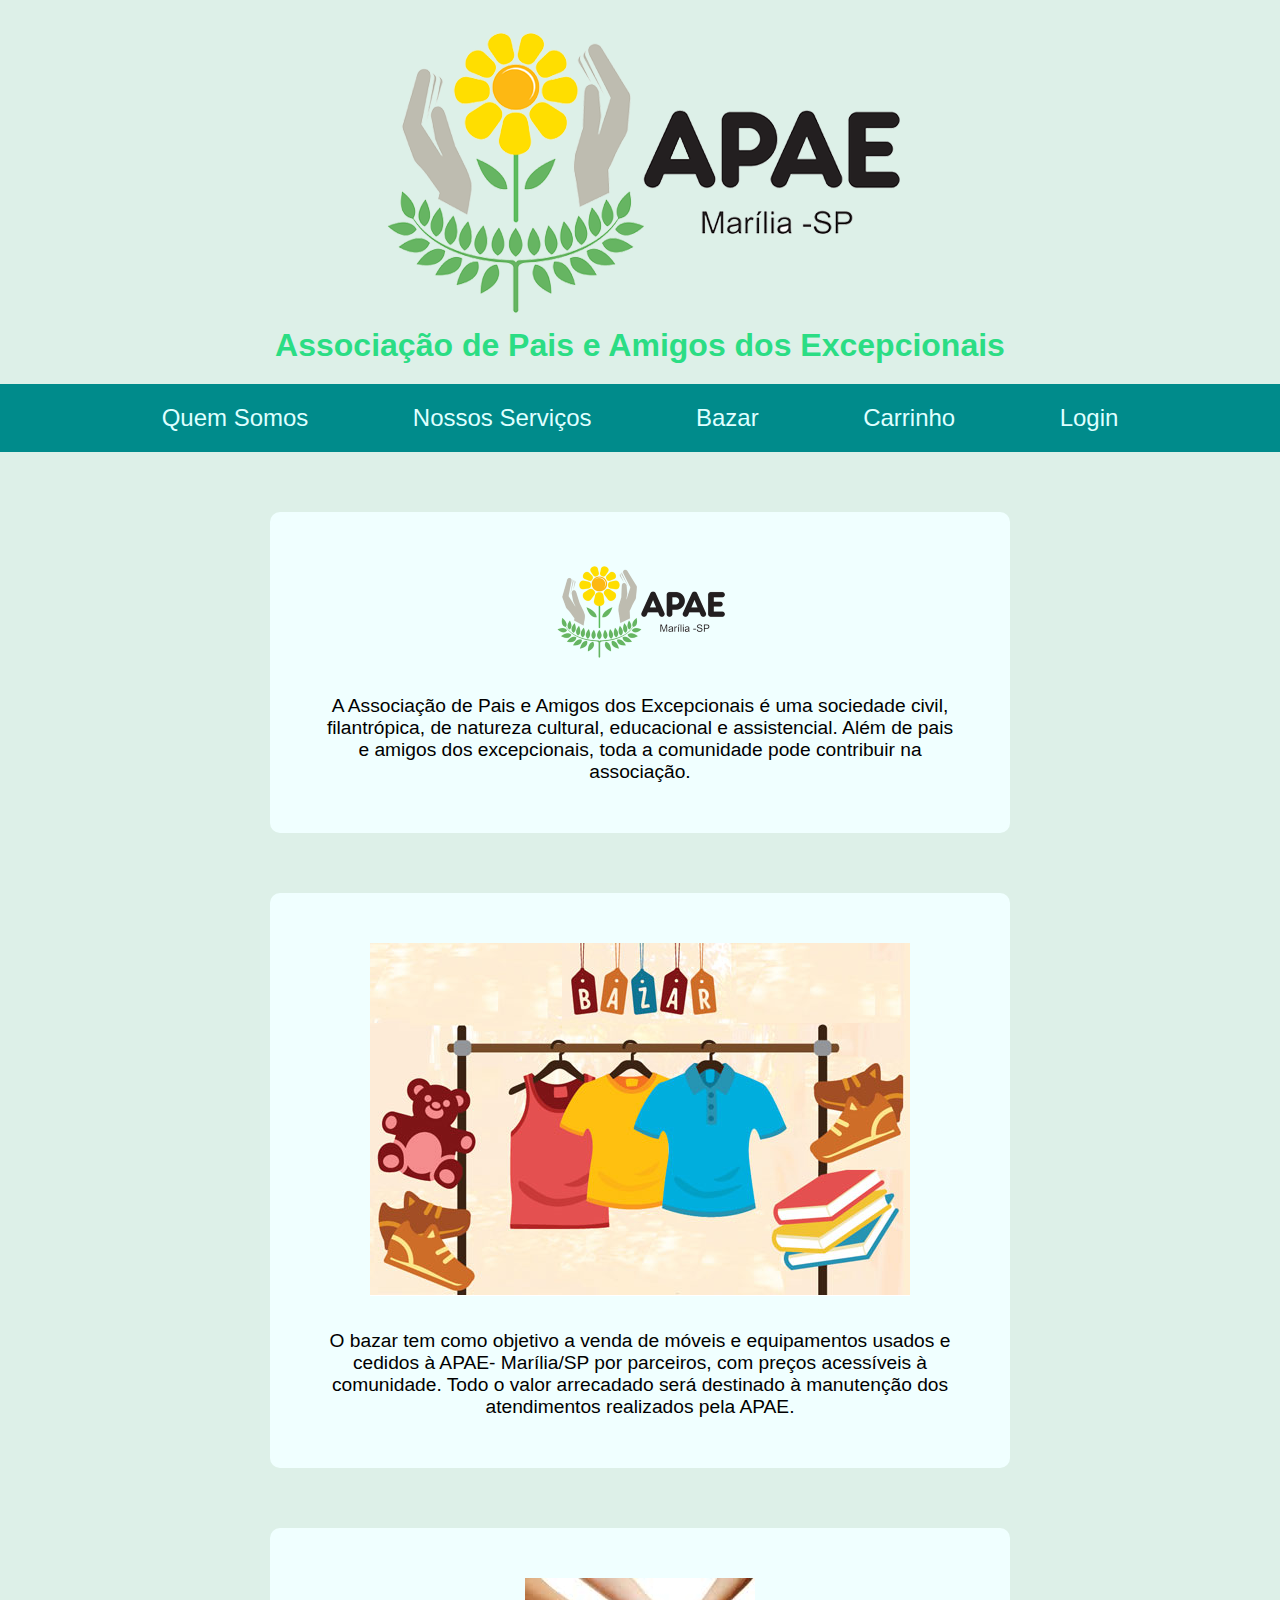
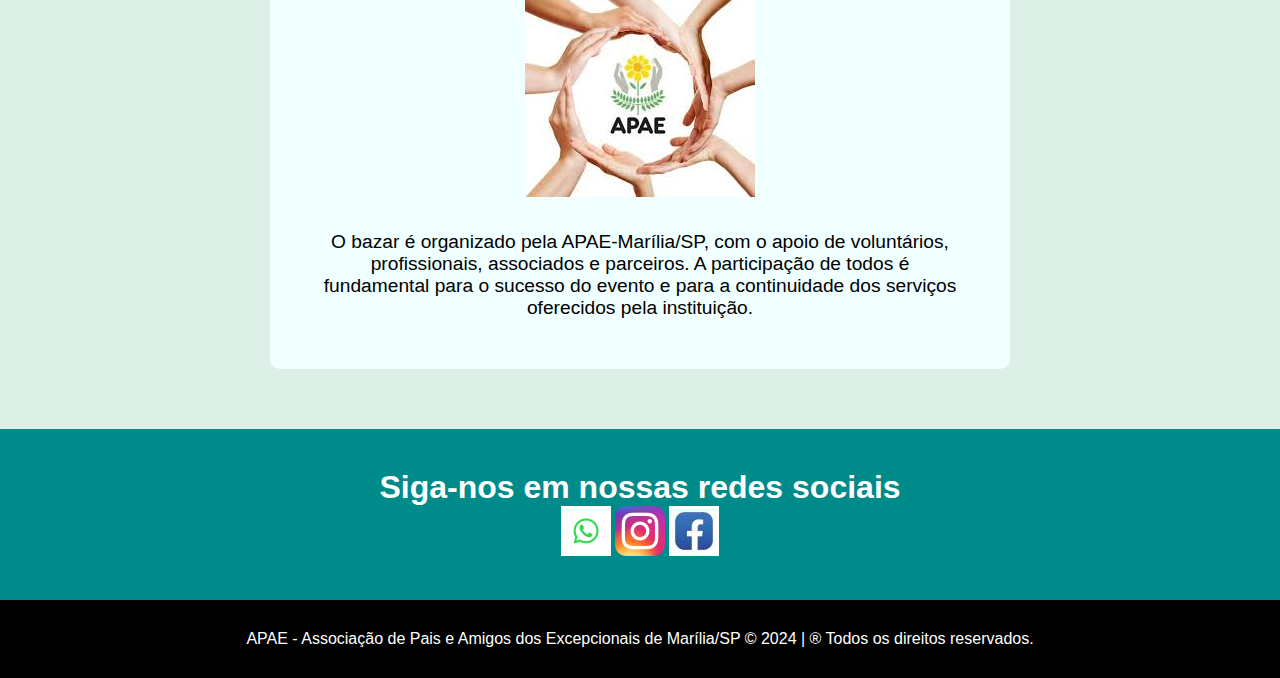
<file: index.html>
<!DOCTYPE html>
<html lang="pt">

<head>
    <meta charset="UTF-8">
    <meta name="viewport" content="width=device-width, initial-scale=1.0">
    <title>APAE - Bazar</title>

    <!--estilos da página-->

    <link rel="stylesheet" href="styles.css">

    <!--favicon-->
    <link rel="shortcut icon" href="logo apae marilia.png">
</head>






<body>

    <!--cabeçalho-->
    <header class="container-cabecalho">
        <a href="index.html">
            <img src="logo apae marilia.png" alt="logo da empresa" title="Associação de Pais e Amigos dos Excepcionais">
        </a>
        <h3>Associação de Pais e Amigos dos Excepcionais </h3>
    </header>

    <!--navegação-->

    <nav class="container-navegacao">
        <a href="index.html">Quem Somos</a>
        <a href="servicos.html">Nossos Serviços</a>
        <a href="bazar.html">Bazar</a>
        <a href="carrinho.html">Carrinho</a>
        <a href="loginace.html">Login</a>
    </nav>

    <!--Quem Somos-->
    <section class="container-quem-somos">
        <article class="servico">
            <img src="logomenor.png" class="icone" alt="icone" alt="Associação de Pais e Amigos dos Excepcionais">
            <p class="servico-texto">A Associação de Pais e Amigos dos Excepcionais é uma sociedade civil, filantrópica, de natureza cultural,
                educacional e assistencial.
                Além de pais e amigos dos excepcionais, toda a comunidade pode contribuir na associação.
            </p>
        </article>

        <article class="servico">
            <img src="bazar.jpg" class="icone" alt="icone" alt="Associação de Pais e Amigos dos Excepcionais">
            <p class="servico-texto">O bazar tem como objetivo a venda de móveis e equipamentos usados e cedidos à APAE- Marília/SP por
                parceiros,
                com preços acessíveis à comunidade. Todo o valor arrecadado será destinado à manutenção dos atendimentos
                realizados pela APAE.
            </p>
        </article>

        <article class="servico">
            <img src="logo 2.jpg" class="icone" alt="icone" alt="Associação de Pais e Amigos dos Excepcionais">
            <p class="servico-texto">O bazar é organizado pela APAE-Marília/SP, com o apoio de voluntários, profissionais, associados e
                parceiros.
                A participação de todos é fundamental para o sucesso do evento e para a continuidade dos serviços
                oferecidos pela instituição.
            </p>
        </article>
    </section>

    <!--ver serviços em contato-->

    <section class="container-servico-contato">
        <h1>Siga-nos em nossas redes sociais</h1>
        <div>
            <img src="watss.png" alt="contato">
            <img src="instagram.png" alt="contato">
            <img src="face.jpg" alt="contato">
            
        </div>

    </section>

    <footer>
        APAE -  Associação de Pais e Amigos dos Excepcionais de Marília/SP   &copy; 2024 |  &reg; Todos os direitos reservados.
    </footer>



</body>

</html>
</file>
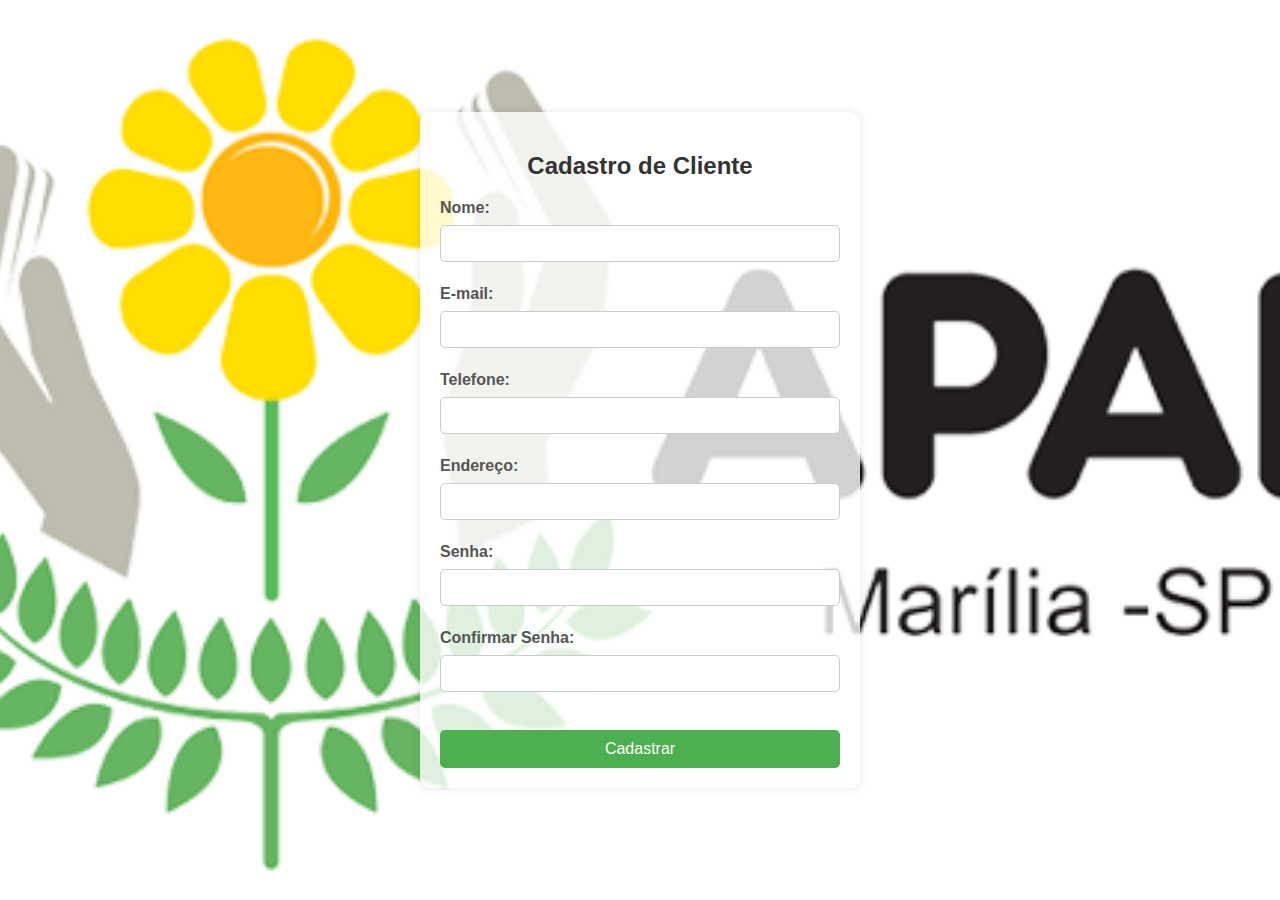
<file: cadastro.html>
<!DOCTYPE html>
<html lang="pt-BR">
<head>
    <meta charset="UTF-8">
    <meta name="viewport" content="width=device-width, initial-scale=1.0">
    <title>Cadastro de Cliente</title>
    <style>
        body {
            font-family: Arial, sans-serif;
            background-image:url("logo apae marilia.png");
            background-size: cover;
            background-position: center;
            background-repeat: no-repeat;
            display: flex;
            justify-content: center;
            align-items: center;
            height: 100vh;
            margin: 0;
        }

        .container {
            background-color: rgba(255, 255, 255, 0.8);
            padding: 20px;
            border-radius: 10px;
            box-shadow: 0 0 10px rgba(0, 0, 0, 0.1);
            width: 100%;
            max-width: 400px;
        }

        h2 {
            text-align: center;
            color: #333;
        }

        label {
            font-weight: bold;
            margin-top: 10px;
            display: block;
            color: #555;
        }

        input[type="text"], input[type="email"], input[type="tel"], input[type="password"] {
            width: 100%;
            padding: 10px;
            margin: 8px 0;
            border: 1px solid #ccc;
            border-radius: 5px;
            box-sizing: border-box;
        }

        input[type="submit"] {
            width: 100%;
            background-color: #4CAF50;
            color: white;
            padding: 10px;
            margin-top: 15px;
            border: none;
            border-radius: 5px;
            cursor: pointer;
            font-size: 16px;
        }

        input[type="submit"]:hover {
            background-color: #45a049;
        }

        .form-group {
            margin-bottom: 15px;
        }

        .error-message {
            color: red;
            display: none;
            margin-top: -8px;
            margin-bottom: 10px;
            font-size: 14px;
        }
    </style>
    <script>
        function validateForm() {
            var password = document.getElementById("senha").value;
            var confirmPassword = document.getElementById("confirmar_senha").value;
            var errorMessage = document.getElementById("error-message");

            if (password !== confirmPassword) {
                errorMessage.style.display = "block";
                return false;
            } else {
                errorMessage.style.display = "none";
                return true;
            }
        }
    </script>
</head>
<body>
    <div class="container">
        <h2>Cadastro de Cliente</h2>
        <form action="cadastrar.php" method="post" onsubmit="return validateForm()">
            <div class="form-group">
                <label for="nome">Nome:</label>
                <input type="text" id="nome" name="nome" required>
            </div>

            <div class="form-group">
                <label for="email">E-mail:</label>
                <input type="email" id="email" name="email" required>
            </div>

            <div class="form-group">
                <label for="telefone">Telefone:</label>
                <input type="tel" id="telefone" name="telefone" required>
            </div>

            <div class="form-group">
                <label for="endereco">Endereço:</label>
                <input type="text" id="endereco" name="endereco" required>
            </div>

            <div class="form-group">
                <label for="senha">Senha:</label>
                <input type="password" id="senha" name="senha" required>
            </div>

            <div class="form-group">
                <label for="confirmar_senha">Confirmar Senha:</label>
                <input type="password" id="confirmar_senha" name="confirmar_senha" required>
                <div id="error-message" class="error-message">As senhas não correspondem.</div>
            </div>

            <input type="submit" value="Cadastrar">
        </form>
    </div>
</body>
</html>
</file>
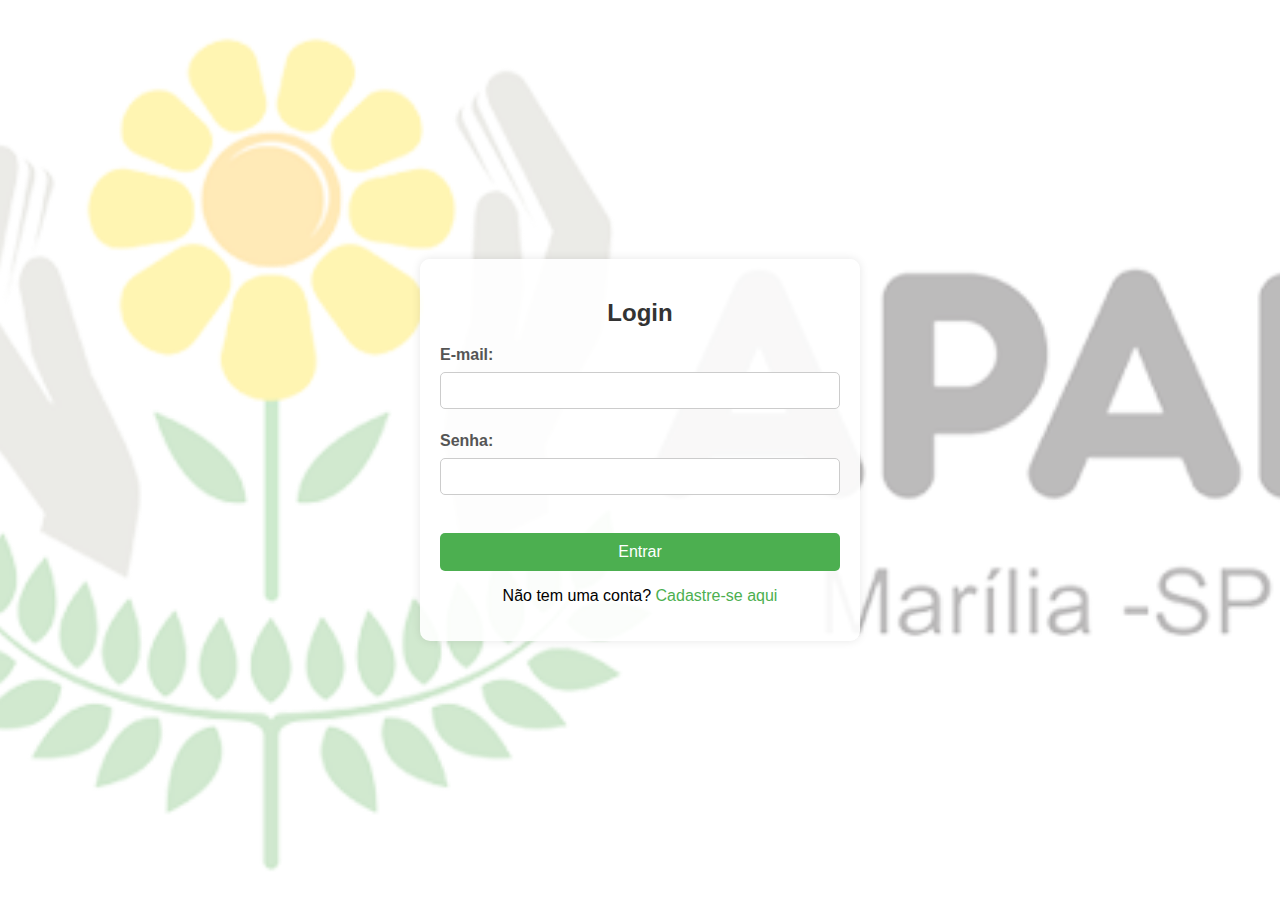
<file: login.html>
<!DOCTYPE html>
<html lang="pt-BR">
<head>
    <meta charset="UTF-8">
    <meta name="viewport" content="width=device-width, initial-scale=1.0">
    <title>Login</title>
    <style>
        body {
            font-family: Arial, sans-serif;
            margin: 0;
            padding: 0;
            height: 100vh;
            display: flex;
            justify-content: center;
            align-items: center;
            position: relative;
            overflow: hidden;
        }

        /* Pseudo-elemento para a imagem de fundo */
        body::before {
            content: '';
            position: absolute;
            top: 0;
            left: 0;
            right: 0;
            bottom: 0;
            background-image: url('logo apae marilia.png');
            background-size: cover;
            background-position: center;
            background-repeat: no-repeat;
            opacity: 0.3; /* Ajuste a opacidade da imagem de fundo aqui */
            z-index: -1; /* Coloca a imagem atrás do conteúdo */
        }

        .container {
            background-color: rgba(255, 255, 255, 0.9); /* Fundo branco levemente transparente */
            padding: 20px;
            border-radius: 10px;
            box-shadow: 0 0 10px rgba(0, 0, 0, 0.1);
            width: 100%;
            max-width: 400px;
            z-index: 1; /* Garante que o conteúdo fique acima da imagem de fundo */
        }

        h2 {
            text-align: center;
            color: #333;
        }

        label {
            font-weight: bold;
            margin-top: 10px;
            display: block;
            color: #555;
        }

        input[type="text"], input[type="email"], input[type="password"] {
            width: 100%;
            padding: 10px;
            margin: 8px 0;
            border: 1px solid #ccc;
            border-radius: 5px;
            box-sizing: border-box;
        }

        input[type="submit"] {
            width: 100%;
            background-color: #4CAF50;
            color: white;
            padding: 10px;
            margin-top: 15px;
            border: none;
            border-radius: 5px;
            cursor: pointer;
            font-size: 16px;
        }

        input[type="submit"]:hover {
            background-color: #45a049;
        }

        .form-group {
            margin-bottom: 15px;
        }

        .error-message {
            color: red;
            display: none;
            margin-top: -8px;
            margin-bottom: 10px;
            font-size: 14px;
        }

        .register-link {
            text-align: center;
            margin-top: 15px;
        }

        .register-link a {
            color: #4CAF50;
            text-decoration: none;
        }

        .register-link a:hover {
            text-decoration: underline;
        }
    </style>
</head>
<body>
    <div class="container">
        <h2>Login</h2>
        <form action="login.php" method="post">
            <div class="form-group">
                <label for="email">E-mail:</label>
                <input type="email" id="email" name="email" required>
            </div>

            <div class="form-group">
                <label for="senha">Senha:</label>
                <input type="password" id="senha" name="senha" required>
            </div>

            <input type="submit" value="Entrar">

            <div class="register-link">
                <p>Não tem uma conta? <a href="cadastro.html">Cadastre-se aqui</a></p>
            </div>
        </form>
    </div>
</body>
</html>
</file>
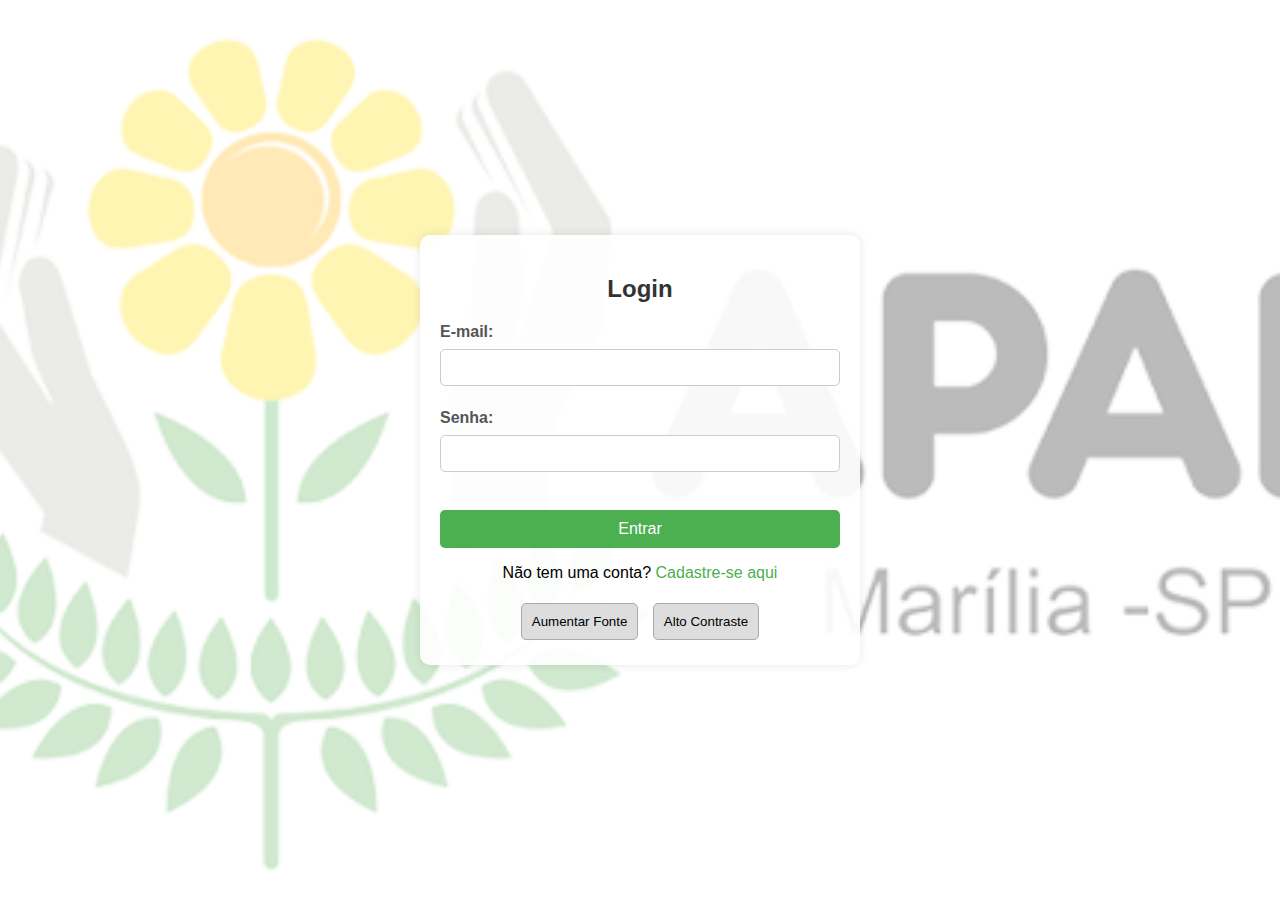
<file: loginace.html>
<!DOCTYPE html>
<html lang="pt-BR">
<head>
    <meta charset="UTF-8">
    <meta name="viewport" content="width=device-width, initial-scale=1.0">
    <title>Login</title>
    <style>
        body {
            font-family: Arial, sans-serif;
            margin: 0;
            padding: 0;
            height: 100vh;
            display: flex;
            justify-content: center;
            align-items: center;
            position: relative;
            overflow: hidden;
        }

        /* Pseudo-elemento para a imagem de fundo */
        body::before {
            content: '';
            position: absolute;
            top: 0;
            left: 0;
            right: 0;
            bottom: 0;
            background-image: url('logo apae marilia.png');
            background-size: cover;
            background-position: center;
            background-repeat: no-repeat;
            opacity: 0.3;
            z-index: -1;
        }

        .container {
            background-color: rgba(255, 255, 255, 0.9);
            padding: 20px;
            border-radius: 10px;
            box-shadow: 0 0 10px rgba(0, 0, 0, 0.1);
            width: 100%;
            max-width: 400px;
            z-index: 1;
        }

        h2 {
            text-align: center;
            color: #333;
        }

        label {
            font-weight: bold;
            margin-top: 10px;
            display: block;
            color: #555;
        }

        input[type="email"], input[type="password"] {
            width: 100%;
            padding: 10px;
            margin: 8px 0;
            border: 1px solid #ccc;
            border-radius: 5px;
            box-sizing: border-box;
        }

        input[type="submit"] {
            width: 100%;
            background-color: #4CAF50;
            color: white;
            padding: 10px;
            margin-top: 15px;
            border: none;
            border-radius: 5px;
            cursor: pointer;
            font-size: 16px;
        }

        input[type="submit"]:hover {
            background-color: #45a049;
        }

        .form-group {
            margin-bottom: 15px;
        }

        .register-link {
            text-align: center;
            margin-top: 15px;
        }

        .register-link a {
            color: #4CAF50;
            text-decoration: none;
        }

        .register-link a:hover {
            text-decoration: underline;
        }

        /* Modo de alto contraste */
        .high-contrast {
            background-color: black;
            color: yellow;
        }

        .high-contrast input[type="email"], 
        .high-contrast input[type="password"], 
        .high-contrast input[type="submit"] {
            background-color: black;
            color: yellow;
            border-color: yellow;
        }

        .accessibility-controls {
            margin-top: 10px;
            text-align: center;
        }

        .accessibility-controls button {
            padding: 10px;
            margin: 5px;
            cursor: pointer;
            border-radius: 5px;
            background-color: #ddd;
            border: 1px solid #aaa;
        }

        .accessibility-controls button:hover {
            background-color: #ccc;
        }
    </style>
</head>
<body>
    <div class="container">
        <h2>Login</h2>
        <form action="login.php" method="post">
            <div class="form-group">
                <label for="email">E-mail:</label>
                <input type="email" id="email" name="email" required>
            </div>

            <div class="form-group">
                <label for="senha">Senha:</label>
                <input type="password" id="senha" name="senha" required>
            </div>

            <input type="submit" value="Entrar">

            <div class="register-link">
                <p>Não tem uma conta? <a href="cadastro.php">Cadastre-se aqui</a></p>
            </div>
        </form>

        <!-- Controles de acessibilidade -->
        <div class="accessibility-controls">
            <button onclick="toggleFontSize()">Aumentar Fonte</button>
            <button onclick="toggleContrast()">Alto Contraste</button>
        </div>
    </div>

    <script>
        // Variável para controlar o tamanho da fonte
        var fontSizeIncreased = false;

        // Função para aumentar e diminuir o tamanho da fonte
        function toggleFontSize() {
            var body = document.body;
            if (!fontSizeIncreased) {
                body.style.fontSize = '120%';
            } else {
                body.style.fontSize = '100%';
            }
            fontSizeIncreased = !fontSizeIncreased;
        }

        // Variável para controlar o modo de alto contraste
        var highContrastEnabled = false;

        // Função para ativar e desativar o modo de alto contraste
        function toggleContrast() {
            var body = document.body;
            if (!highContrastEnabled) {
                body.classList.add('high-contrast');
            } else {
                body.classList.remove('high-contrast');
            }
            highContrastEnabled = !highContrastEnabled;
        }
    </script>
</body>
</html>
</file>
<file: styles.css>
/* estilos da minha página web*/

* {
        margin: 0;
        padding: 0;    
}

body {
    font-family: Arial, Helvetica, sans-serif;
    color: white;
}

/* -------geral--------*/

.text-center {
    text-align: center;    
}

.margin-top-40 {
    margin-top: 40px;

}

/*-------------------------*/

.container-cabecalho {
    text-align: center;
    padding: 20px;
    background-color: rgb(221, 240, 232);

}

.container-cabecalho h3 {
    font-weight: 600;
    font-size: 2em;
    color: rgb(43, 221, 132);
}

/*-------------------------*/

.container-navegacao {
    text-align: center;
    padding: 20px;
    background-color:darkcyan;
}

.container-navegacao a {
    font-size: 1.5em;
    margin:  0px 50px;
    text-decoration: none;
    color:#dfffff;

}

.container-navegacao a:hover {
    color:rgb(43, 221, 132);    
}

/*-------------------------*/

.container-quem-somos {
    background-color: rgb(221, 240, 232);
    overflow: auto;

}

.container-quem-somos .servico {
    float: center;
    margin: 60px auto;
    background-color: azure;
    width: 50%;
    padding: 50px;
    border-radius: 10px;
    text-align: center;
    
}

.container-quem-somos .servico .icone {
    margin-bottom: 10px;

}

.container-quem-somos .servico-texto {
    font-family:'Franklin Gothic Medium', 'Arial Narrow', Arial, sans-serif;
    margin-top: 20px;
    font-size: 1.2em;
    color: black;

}

.container-servico-contato {
    background-color:darkcyan;
    padding: 40px;
    text-align: center;
    
}


footer {
    text-align: center;
    padding: 30px;
    background-color: black;
    color: white;
}

/* Media Queries para telas menores */
@media (max-width: 768px) {
    .container-cabecalho {
        flex-direction: column;
    }

    .container-navegacao {
        flex-wrap: wrap;
        gap: 5px;
    }

    .container-quem-somos {
        flex-direction: column;
    }

    .servico {
        max-width: 100%;
    }
}

@media (max-width: 480px) {
    .container-navegacao a {
        padding: 5px 10px;
    }

    .servico img {
        width: 80px;
    }

    .social-icons img {
        width: 40px;
    }
}
</file>
